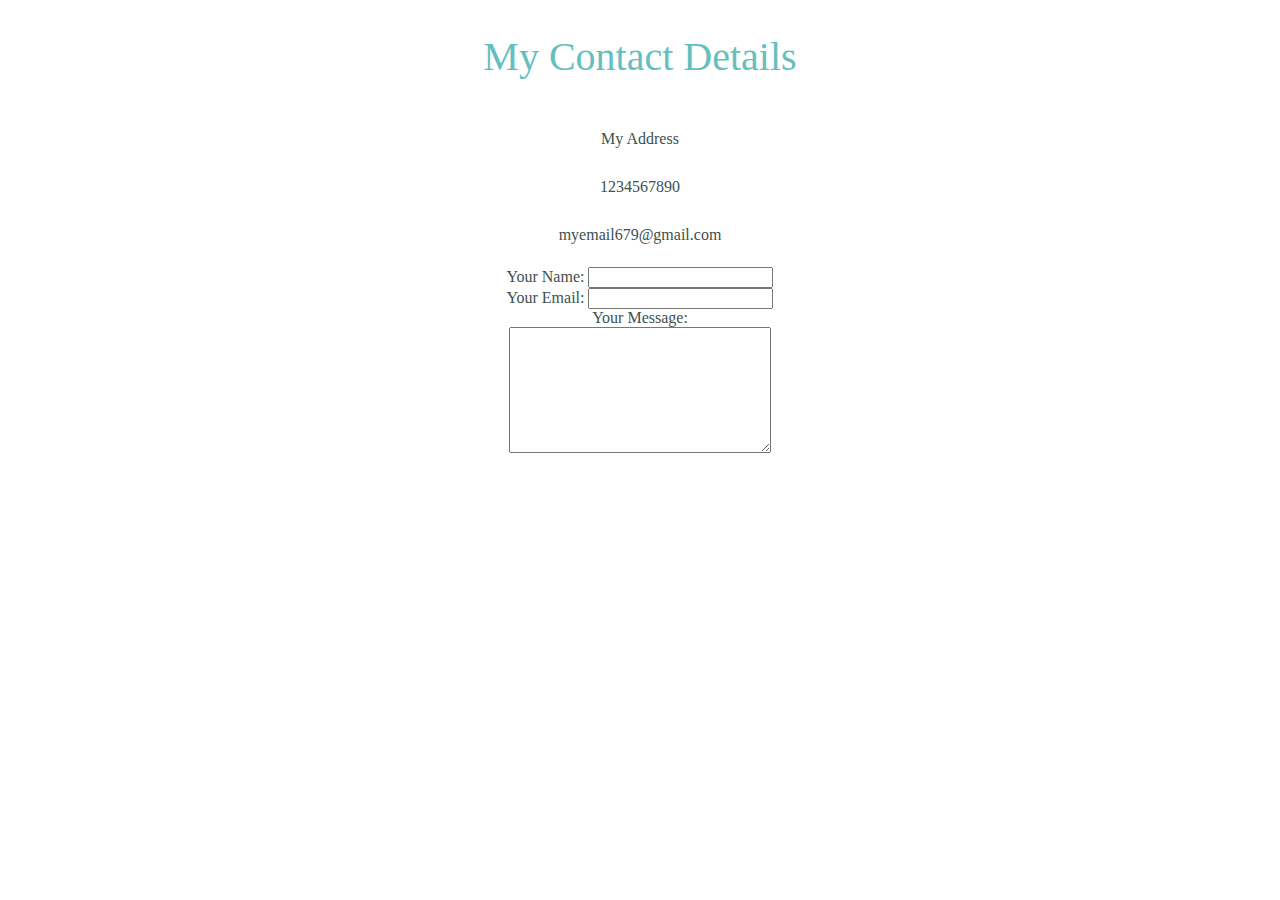
<file: contact.html>
<!DOCTYPE html>
<html lang="en" dir="ltr">
  <head>
    <meta charset="utf-8">
    <title>Contact Details</title>
    <link rel="stylesheet" href="css/styles.css">
  </head>
  <body>
    <h2>My Contact Details</h2>
    <p>My Address </p>
    <p>1234567890</p>
    <p>myemail679@gmail.com</p>
    <form action="mailto:karunasrigaddam@gmail.com" method="post" enctype="text/plain">
       <label>Your Name:</label>
          <input type="text" name="Your name" value=""><br>
       <label>  Your Email:</label>
          <input type="email" name="Your email" value=""><br>
      <label>Your Message:</label><br>
           <textarea name="Your message" rows="8" cols="30"></textarea><br>
   </form>
  </body>
</html>
</file>
<file: css/styles.css>
body{
  color: #40514E;
  margin: 0;
  text-align: center;
  font-family: 'Merriweather',serif;

}
h1{
  color:#66BFBF;
  margin-top: 50px auto 0 auto ;
  font-family: 'Sacramento';
  font-size:5.625rem;
  line-height: 2;
}
h2{
  color: #66BFBF;
  font-family: 'Montserrat';
  font-size: 2.5rem;
  font-weight: normal;
  padding-bottom: 10px;
}
h3{
  color: #11999E;
  font-family: 'Montserrat';
}
p{
  line-height: 2;
}
hr{
border:dotted #EAF6F6 6px;
border-bottom: none;
width: 4%;
margin:100 auto;
}
a{
  color: #11999E;
  font-family: 'Montserrat', sans-serif;
  margin:10px 20px;
  text-decoration: none;
}
a:hover{
  color: #EAF6F6;
}
.top-container{
  background-color:#E4F9F5;
  position: relative;
  padding-top: 100px;
}
.middle-container{
  margin: 100px 0;
}
.bottom-container{
  background-color:#66BFBF;
  padding: 50px 0 20px;
}
.intro{
  width: 30%;
  margin: auto;
}
.skill-row{
  width: 50%;
  margin: 100px auto 100px auto;
  text-align: left;
  line-height: 2;
}
.pro{
  text-decoration:underline;
}
.bottom-cloud{
  position: absolute;
  left:250px;
  bottom:300px;
}
.top-cloud{
  position: absolute;
  right:300px;
  top: 40px;
}
.copyright{
  color: #EAF6F6;
  font-size: 0.75rem;
  padding: 20px 0;
}

.code-img{
  width:25%;
  float: left;
  margin-right: 30px;
}
.needle-img{
  width:25%;
  float:right;
  margin-left: 30px;
}
.contact-me{
width:40%;
margin: 40px auto 60px;
}
.btn {
  background: #11cdd4;
  background-image: -webkit-linear-gradient(top, #11cdd4, #11999e);
  background-image: -moz-linear-gradient(top, #11cdd4, #11999e);
  background-image: -ms-linear-gradient(top, #11cdd4, #11999e);
  background-image: -o-linear-gradient(top, #11cdd4, #11999e);
  background-image: linear-gradient(to bottom, #11cdd4, #11999e);
  -webkit-border-radius: 8;
  -moz-border-radius: 8;
  border-radius: 8px;
  font-family: 'Montserrat',sans-serif ;
  color: #ffffff;
  font-size: 20px;
  padding: 10px 20px 10px 20px;
  text-decoration: none;
}

.btn:hover {
  background: #30e3cb;
  background-image: -webkit-linear-gradient(top, #30e3cb, #2bc4ad);
  background-image: -moz-linear-gradient(top, #30e3cb, #2bc4ad);
  background-image: -ms-linear-gradient(top, #30e3cb, #2bc4ad);
  background-image: -o-linear-gradient(top, #30e3cb, #2bc4ad);
  background-image: linear-gradient(to bottom, #30e3cb, #2bc4ad);
  text-decoration: none;
}
</file>
